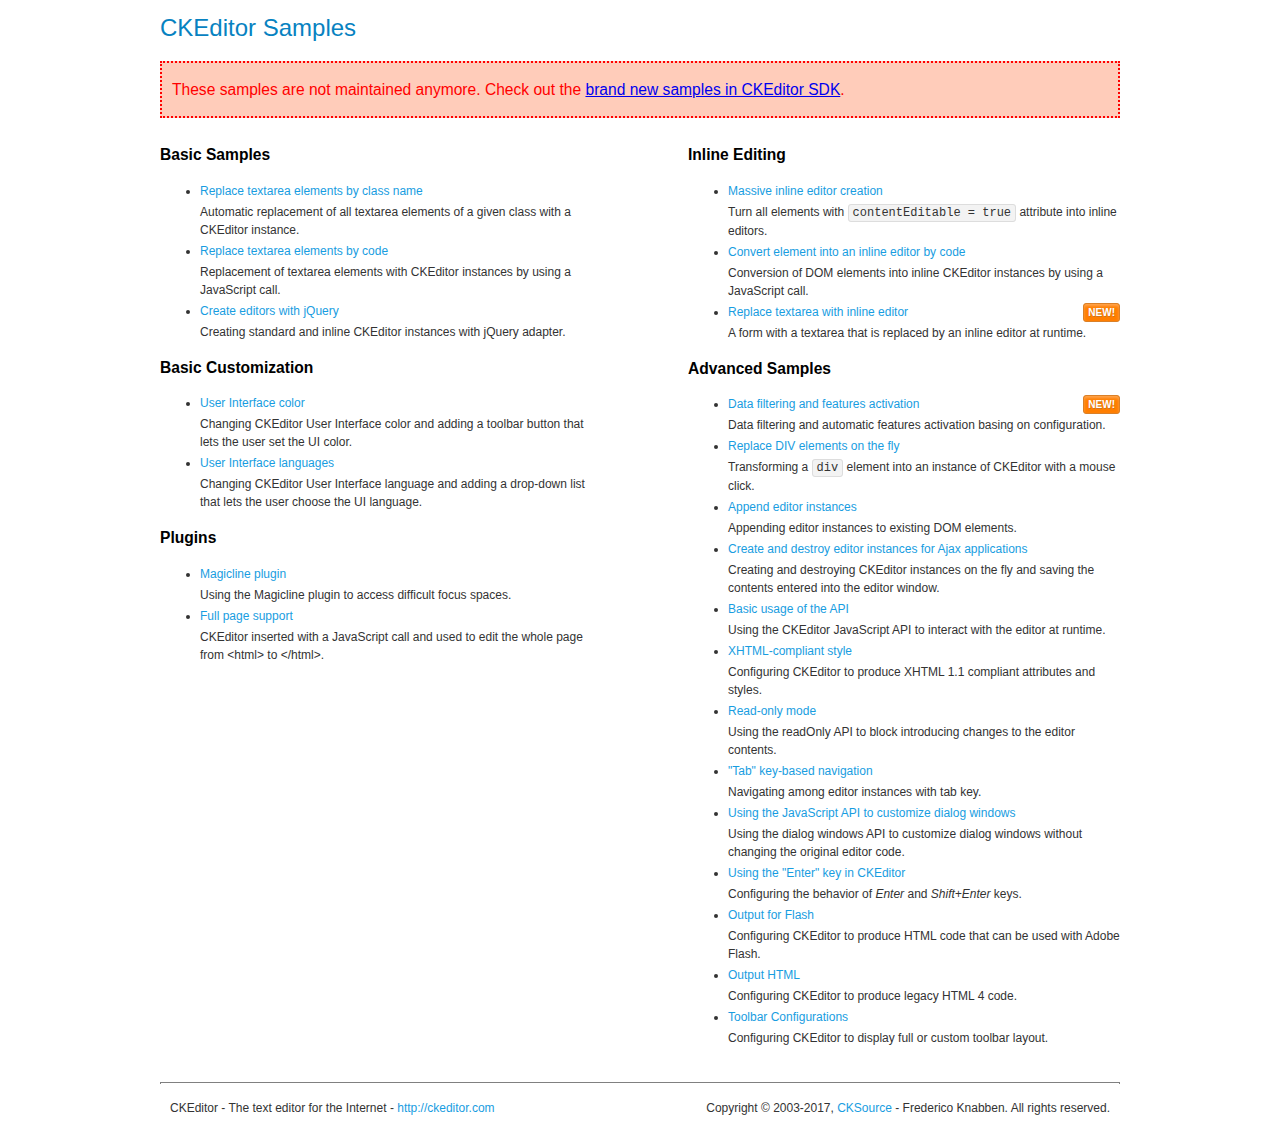
<file: notes/static/js/plugins/ckeditor/samples/old/index.html>
<!DOCTYPE html>
<!--
Copyright (c) 2003-2017, CKSource - Frederico Knabben. All rights reserved.
For licensing, see LICENSE.md or http://ckeditor.com/license
-->
<html>
<head>
	<meta charset="utf-8">
	<title>CKEditor Samples</title>
	<link rel="stylesheet" href="sample.css">
</head>
<body>
	<h1 class="samples">
		CKEditor Samples
	</h1>
	<div class="warning deprecated">
		These samples are not maintained anymore. Check out the <a href="http://sdk.ckeditor.com/">brand new samples in CKEditor SDK</a>.
	</div>
	<div class="twoColumns">
		<div class="twoColumnsLeft">
			<h2 class="samples">
				Basic Samples
			</h2>
			<dl class="samples">
				<dt><a class="samples" href="replacebyclass.html">Replace textarea elements by class name</a></dt>
				<dd>Automatic replacement of all textarea elements of a given class with a CKEditor instance.</dd>

				<dt><a class="samples" href="replacebycode.html">Replace textarea elements by code</a></dt>
				<dd>Replacement of textarea elements with CKEditor instances by using a JavaScript call.</dd>

				<dt><a class="samples" href="jquery.html">Create editors with jQuery</a></dt>
				<dd>Creating standard and inline CKEditor instances with jQuery adapter.</dd>
			</dl>

			<h2 class="samples">
				Basic Customization
			</h2>
			<dl class="samples">
				<dt><a class="samples" href="uicolor.html">User Interface color</a></dt>
				<dd>Changing CKEditor User Interface color and adding a toolbar button that lets the user set the UI color.</dd>

				<dt><a class="samples" href="uilanguages.html">User Interface languages</a></dt>
				<dd>Changing CKEditor User Interface language and adding a drop-down list that lets the user choose the UI language.</dd>
			</dl>


			<h2 class="samples">Plugins</h2>
<dl class="samples">
<dt><a class="samples" href="magicline/magicline.html">Magicline plugin</a></dt>
<dd>Using the Magicline plugin to access difficult focus spaces.</dd>

<dt><a class="samples" href="wysiwygarea/fullpage.html">Full page support</a></dt>
<dd>CKEditor inserted with a JavaScript call and used to edit the whole page from &lt;html&gt; to &lt;/html&gt;.</dd>
</dl>
		</div>
		<div class="twoColumnsRight">
			<h2 class="samples">
				Inline Editing
			</h2>
			<dl class="samples">
				<dt><a class="samples" href="inlineall.html">Massive inline editor creation</a></dt>
				<dd>Turn all elements with <code>contentEditable = true</code> attribute into inline editors.</dd>

				<dt><a class="samples" href="inlinebycode.html">Convert element into an inline editor by code</a></dt>
				<dd>Conversion of DOM elements into inline CKEditor instances by using a JavaScript call.</dd>

				<dt><a class="samples" href="inlinetextarea.html">Replace textarea with inline editor</a> <span class="new">New!</span></dt>
				<dd>A form with a textarea that is replaced by an inline editor at runtime.</dd>

				
			</dl>

			<h2 class="samples">
				Advanced Samples
			</h2>
			<dl class="samples">
				<dt><a class="samples" href="datafiltering.html">Data filtering and features activation</a> <span class="new">New!</span></dt>
				<dd>Data filtering and automatic features activation basing on configuration.</dd>

				<dt><a class="samples" href="divreplace.html">Replace DIV elements on the fly</a></dt>
				<dd>Transforming a <code>div</code> element into an instance of CKEditor with a mouse click.</dd>

				<dt><a class="samples" href="appendto.html">Append editor instances</a></dt>
				<dd>Appending editor instances to existing DOM elements.</dd>

				<dt><a class="samples" href="ajax.html">Create and destroy editor instances for Ajax applications</a></dt>
				<dd>Creating and destroying CKEditor instances on the fly and saving the contents entered into the editor window.</dd>

				<dt><a class="samples" href="api.html">Basic usage of the API</a></dt>
				<dd>Using the CKEditor JavaScript API to interact with the editor at runtime.</dd>

				<dt><a class="samples" href="xhtmlstyle.html">XHTML-compliant style</a></dt>
				<dd>Configuring CKEditor to produce XHTML 1.1 compliant attributes and styles.</dd>

				<dt><a class="samples" href="readonly.html">Read-only mode</a></dt>
				<dd>Using the readOnly API to block introducing changes to the editor contents.</dd>

				<dt><a class="samples" href="tabindex.html">"Tab" key-based navigation</a></dt>
				<dd>Navigating among editor instances with tab key.</dd>


				
<dt><a class="samples" href="dialog/dialog.html">Using the JavaScript API to customize dialog windows</a></dt>
<dd>Using the dialog windows API to customize dialog windows without changing the original editor code.</dd>

<dt><a class="samples" href="enterkey/enterkey.html">Using the &quot;Enter&quot; key in CKEditor</a></dt>
<dd>Configuring the behavior of <em>Enter</em> and <em>Shift+Enter</em> keys.</dd>

<dt><a class="samples" href="htmlwriter/outputforflash.html">Output for Flash</a></dt>
<dd>Configuring CKEditor to produce HTML code that can be used with Adobe Flash.</dd>

<dt><a class="samples" href="htmlwriter/outputhtml.html">Output HTML</a></dt>
<dd>Configuring CKEditor to produce legacy HTML 4 code.</dd>

<dt><a class="samples" href="toolbar/toolbar.html">Toolbar Configurations</a></dt>
<dd>Configuring CKEditor to display full or custom toolbar layout.</dd>

			</dl>
		</div>
	</div>
	<div id="footer">
		<hr>
		<p>
			CKEditor - The text editor for the Internet - <a class="samples" href="http://ckeditor.com/">http://ckeditor.com</a>
		</p>
		<p id="copy">
			Copyright &copy; 2003-2017, <a class="samples" href="http://cksource.com/">CKSource</a> - Frederico Knabben. All rights reserved.
		</p>
	</div>
</body>
</html>
</file>
<file: notes/static/js/plugins/ckeditor/samples/old/sample.css>
/*
Copyright (c) 2003-2017, CKSource - Frederico Knabben. All rights reserved.
For licensing, see LICENSE.md or http://ckeditor.com/license
*/

html, body, h1, h2, h3, h4, h5, h6, div, span, blockquote, p, address, form, fieldset, img, ul, ol, dl, dt, dd, li, hr, table, td, th, strong, em, sup, sub, dfn, ins, del, q, cite, var, samp, code, kbd, tt, pre
{
	line-height: 1.5;
}

body
{
	padding: 10px 30px;
}

input, textarea, select, option, optgroup, button, td, th
{
	font-size: 100%;
}

pre
{
	-moz-tab-size: 4;
	tab-size: 4;
}

pre, code, kbd, samp, tt
{
	font-family: monospace,monospace;
	font-size: 1em;
}

body {
	width: 960px;
	margin: 0 auto;
}

code
{
	background: #f3f3f3;
	border: 1px solid #ddd;
	padding: 1px 4px;
	border-radius: 3px;
}

abbr
{
	border-bottom: 1px dotted #555;
	cursor: pointer;
}

.new, .beta
{
	text-transform: uppercase;
	font-size: 10px;
	font-weight: bold;
	padding: 1px 4px;
	margin: 0 0 0 5px;
	color: #fff;
	float: right;
	border-radius: 3px;
}

.new
{
	background: #FF7E00;
	border: 1px solid #DA8028;
	text-shadow: 0 1px 0 #C97626;

	box-shadow: 0 2px 3px 0 #FFA54E inset;
}

.beta
{
	background: #18C0DF;
	border: 1px solid #19AAD8;
	text-shadow: 0 1px 0 #048CAD;
	font-style: italic;

	box-shadow: 0 2px 3px 0 #50D4FD inset;
}

h1.samples
{
	color: #0782C1;
	font-size: 200%;
	font-weight: normal;
	margin: 0;
	padding: 0;
}

h1.samples a
{
	color: #0782C1;
	text-decoration: none;
	border-bottom: 1px dotted #0782C1;
}

.samples a:hover
{
	border-bottom: 1px dotted #0782C1;
}

h2.samples
{
	color: #000000;
	font-size: 130%;
	margin: 15px 0 0 0;
	padding: 0;
}

p, blockquote, address, form, pre, dl, h1.samples, h2.samples
{
	margin-bottom: 15px;
}

ul.samples
{
	margin-bottom: 15px;
}

.clear
{
	clear: both;
}

fieldset
{
	margin: 0;
	padding: 10px;
}

body, input, textarea
{
	color: #333333;
	font-family: Arial, Helvetica, sans-serif;
}

body
{
	font-size: 75%;
}

a.samples
{
	color: #189DE1;
	text-decoration: none;
}

form
{
	margin: 0;
	padding: 0;
}

pre.samples
{
	background-color: #F7F7F7;
	border: 1px solid #D7D7D7;
	overflow: auto;
	padding: 0.25em;
	white-space: pre-wrap; /* CSS 2.1 */
	word-wrap: break-word; /* IE7 */
}

#footer
{
	clear: both;
	padding-top: 10px;
}

#footer hr
{
	margin: 10px 0 15px 0;
	height: 1px;
	border: solid 1px gray;
	border-bottom: none;
}

#footer p
{
	margin: 0 10px 10px 10px;
	float: left;
}

#footer #copy
{
	float: right;
}

#outputSample
{
	width: 100%;
	table-layout: fixed;
}

#outputSample thead th
{
	color: #dddddd;
	background-color: #999999;
	padding: 4px;
	white-space: nowrap;
}

#outputSample tbody th
{
	vertical-align: top;
	text-align: left;
}

#outputSample pre
{
	margin: 0;
	padding: 0;
}

.description
{
	border: 1px dotted #B7B7B7;
	margin-bottom: 10px;
	padding: 10px 10px 0;
	overflow: hidden;
}

label
{
	display: block;
	margin-bottom: 6px;
}

/**
 *	CKEditor editables are automatically set with the "cke_editable" class
 *	plus cke_editable_(inline|themed) depending on the editor type.
 */

/* Style a bit the inline editables. */
.cke_editable.cke_editable_inline
{
	cursor: pointer;
}

/* Once an editable element gets focused, the "cke_focus" class is
   added to it, so we can style it differently. */
.cke_editable.cke_editable_inline.cke_focus
{
	box-shadow: inset 0px 0px 20px 3px #ddd, inset 0 0 1px #000;
	outline: none;
	background: #eee;
	cursor: text;
}

/* Avoid pre-formatted overflows inline editable. */
.cke_editable_inline pre
{
	white-space: pre-wrap;
	word-wrap: break-word;
}

/**
 *	Samples index styles.
 */

.twoColumns,
.twoColumnsLeft,
.twoColumnsRight
{
	overflow: hidden;
}

.twoColumnsLeft,
.twoColumnsRight
{
	width: 45%;
}

.twoColumnsLeft
{
	float: left;
}

.twoColumnsRight
{
	float: right;
}

dl.samples
{
	padding: 0 0 0 40px;
}
dl.samples > dt
{
	display: list-item;
	list-style-type: disc;
	list-style-position: outside;
	margin: 0 0 3px;
}
dl.samples > dd
{
	margin: 0 0 3px;
}
.warning
{
	color: #ff0000;
	background-color: #FFCCBA;
	border: 2px dotted #ff0000;
	padding: 15px 10px;
	margin: 10px 0;
}

.warning.deprecated {
	font-size: 1.3em;
}

/* Used on inline samples */

blockquote
{
	font-style: italic;
	font-family: Georgia, Times, "Times New Roman", serif;
	padding: 2px 0;
	border-style: solid;
	border-color: #ccc;
	border-width: 0;
}

.cke_contents_ltr blockquote
{
	padding-left: 20px;
	padding-right: 8px;
	border-left-width: 5px;
}

.cke_contents_rtl blockquote
{
	padding-left: 8px;
	padding-right: 20px;
	border-right-width: 5px;
}

img.right {
	border: 1px solid #ccc;
	float: right;
	margin-left: 15px;
	padding: 5px;
}

img.left {
	border: 1px solid #ccc;
	float: left;
	margin-right: 15px;
	padding: 5px;
}

.marker
{
	background-color: Yellow;
}
</file>
